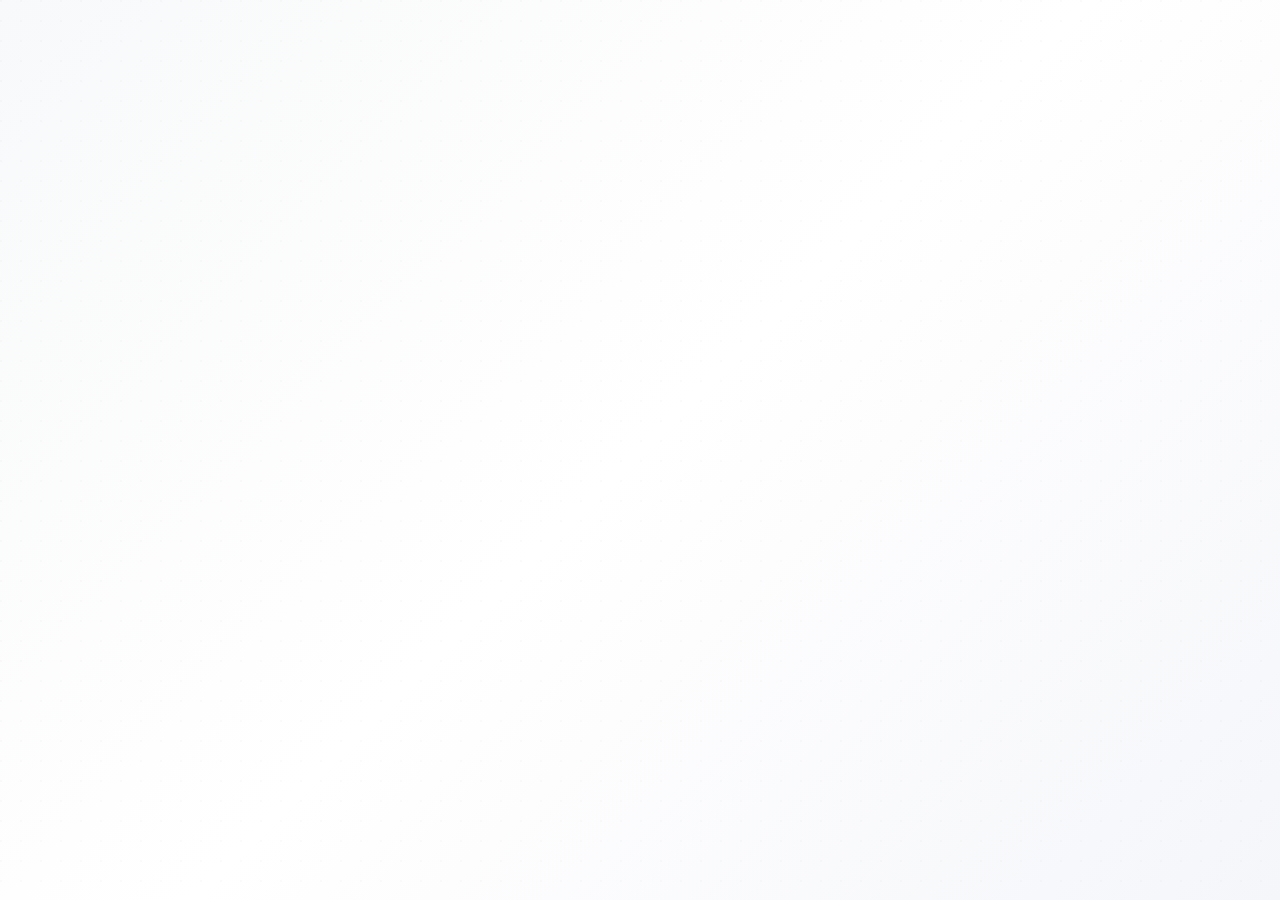
<file: contact.html>
<!DOCTYPE html>
<html lang="vi">
<head>
  <meta charset="UTF-8">
  <meta name="viewport" content="width=device-width, initial-scale=1.0">
  <meta name="description" content="Đăng ký tư vấn học bổng FPT University 2025">
  <title>Đăng ký tư vấn | FPT University</title>
  
  <!-- Critical CSS inline -->
  <style>
    body{margin:0;font-family:-apple-system,BlinkMacSystemFont,'Segoe UI',Roboto,sans-serif}
    .skip-link{position:absolute;top:-40px;left:0;background:#0066cc;color:#fff;padding:8px 16px;z-index:1000;text-decoration:none}
    .skip-link:focus{top:16px}
  </style>
  
  <link rel="stylesheet" href="styles/base.css">
  <link rel="stylesheet" href="styles/components.css">
  <script defer src="js/main-contact.js" type="module"></script>
  <script defer src="js/share.js"></script>
</head>
<body>
  <!-- Skip to Content -->
  <a href="#main-content" class="skip-link">Bỏ qua đến nội dung chính</a>
  
  <!-- Header will be inserted here by component-loader.js -->
  <div id="header-placeholder"></div>
  
  <!-- Main Content -->
  <main id="main-content"></main>

  <!-- Footer will be inserted here by component-loader.js -->

  <!-- Toast Notification -->
  <div id="toast" role="alert" aria-live="assertive" aria-atomic="true"></div>
</body>
</html>
</file>
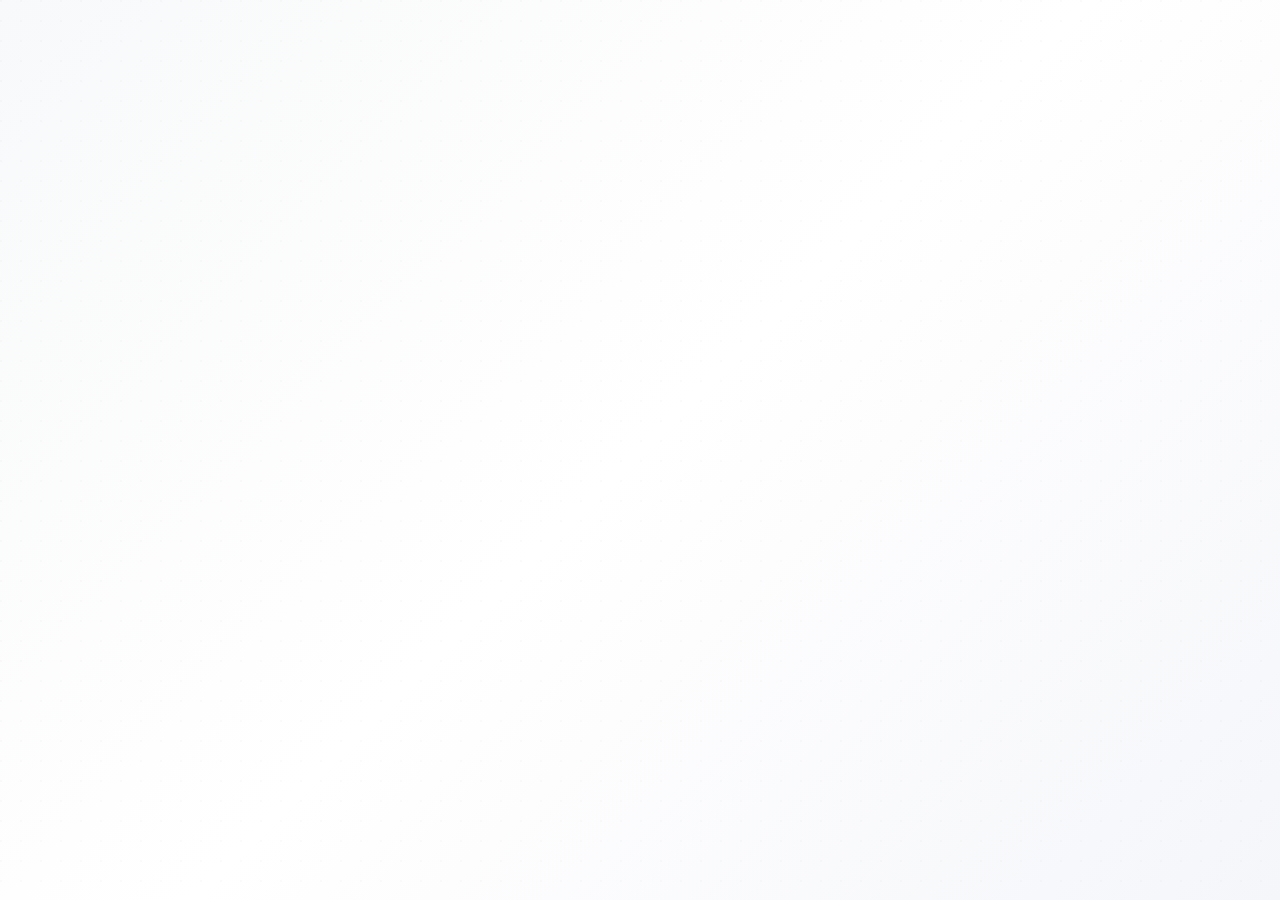
<file: finder.html>
<!DOCTYPE html>
<html lang="vi">
<head>
  <meta charset="UTF-8">
  <meta name="viewport" content="width=device-width, initial-scale=1.0">
  <meta name="description" content="Tìm học bổng phù hợp với bạn - Scholarship Finder FPT University 2025">
  <title>Scholarship Finder – Tìm học bổng phù hợp | FPT University</title>
  
  <!-- Critical CSS inline -->
  <style>
    body{margin:0;font-family:-apple-system,BlinkMacSystemFont,'Segoe UI',Roboto,sans-serif}
    .skip-link{position:absolute;top:-40px;left:0;background:#0066cc;color:#fff;padding:8px 16px;z-index:1000;text-decoration:none}
    .skip-link:focus{top:16px}
  </style>
  
  <link rel="stylesheet" href="styles/base.css">
  <link rel="stylesheet" href="styles/components.css">
  <script defer src="js/main-finder.js" type="module"></script>
  <script defer src="js/share.js"></script>
</head>
<body>
  <!-- Skip to Content -->
  <a href="#main-content" class="skip-link">Bỏ qua đến nội dung chính</a>
  
  <!-- Header will be inserted here by component-loader.js -->
  <div id="header-placeholder"></div>
  
  <!-- Main Content -->
  <main id="main-content"></main>

  <!-- Footer will be inserted here by component-loader.js -->

  <!-- Toast Notification -->
  <div id="toast" role="alert" aria-live="assertive" aria-atomic="true"></div>
</body>
</html>
</file>
<file: styles/components.css>
/* Header & Navigation - Glass morphism */
.header {
  position: sticky;
  top: 0;
  z-index: 40;
  backdrop-filter: blur(18px);
  -webkit-backdrop-filter: blur(18px);
  background: linear-gradient(
    90deg,
    rgba(245, 246, 251, 0.94),
    rgba(245, 246, 251, 0.98)
  );
  border-bottom: 1px solid rgba(215, 219, 234, 0.9);
  box-shadow: 0 12px 30px rgba(15, 23, 42, 0.02);
}

.nav {
  display: flex;
  justify-content: space-between;
  align-items: center;
  padding: var(--spacing-md) 0;
  gap: var(--spacing-lg);
}

.nav-logo {
  display: inline-flex;
  align-items: center;
  justify-content: center;
  padding: var(--spacing-md) var(--spacing-lg);
  background: var(--color-secondary);
  border-radius: var(--radius-lg);
  text-decoration: none;
  transition: all var(--transition-base);
  white-space: nowrap;
  min-width: fit-content;
}

.nav-logo:hover {
  background: var(--color-secondary-dark);
  transform: translateY(-1px);
  box-shadow: 0 2px 4px rgba(0, 0, 0, 0.1);
}

.nav-logo img {
  height: 32px;
  display: block;
}

.nav-list {
  display: flex;
  list-style: none;
  gap: var(--spacing-xs);
  margin: 0;
  padding: 0;
  flex-wrap: wrap;
  align-items: center;
}

.nav-list li {
  margin: 0;
}

.nav-list a,
.nav-pill {
  display: inline-block;
  padding: 0.55rem 1.1rem;
  border-radius: var(--radius-pill);
  font-size: 0.85rem;
  font-weight: var(--font-weight-medium);
  color: var(--color-text-muted);
  text-decoration: none;
  transition: background var(--transition-fast), color var(--transition-fast),
    transform var(--transition-fast), box-shadow var(--transition-fast);
  white-space: nowrap;
  border: 1px solid transparent;
}

.nav-list a:hover,
.nav-pill:hover {
  background: rgba(255, 255, 255, 0.9);
  color: var(--color-text-main);
  transform: translateY(-1px);
}

.nav-list a:active,
.nav-pill:active {
  transform: translateY(0);
}

/* Active nav item */
.nav-list a[href="#hero"],
.nav-pill--active {
  background: var(--color-text-main);
  color: #fff;
  box-shadow: 0 10px 25px rgba(15, 23, 42, 0.25);
  transform: translateY(-1px);
  border-color: var(--color-text-main);
}

.nav-list a[href="#hero"]:hover,
.nav-pill--active:hover {
  background: var(--color-text-main);
  color: #fff;
  transform: translateY(-1px);
}

@media (max-width: 768px) {
  .nav {
    flex-direction: column;
    align-items: stretch;
    gap: var(--spacing-md);
  }

  .nav-logo {
    align-self: center;
    width: fit-content;
  }

  .nav-list {
    justify-content: center;
    gap: var(--spacing-xs);
    width: 100%;
  }

  .nav-list a,
  .nav-pill {
    font-size: var(--font-size-xs);
    padding: var(--spacing-xs) var(--spacing-sm);
    flex: 1;
    text-align: center;
    min-width: 0;
  }
}

@media (max-width: 480px) {
  .nav-list {
    flex-direction: column;
    gap: var(--spacing-xs);
  }

  .nav-list a,
  .nav-pill {
    width: 100%;
  }
}

/* Buttons - Gradient subtle */
.btn {
  display: inline-block;
  padding: var(--spacing-sm) var(--spacing-lg);
  font-size: var(--font-size-base);
  font-weight: var(--font-weight-medium);
  text-align: center;
  border-radius: var(--radius-md);
  transition: all var(--transition-base);
  cursor: pointer;
  border: 2px solid transparent;
  position: relative;
  overflow: hidden;
}

.btn:disabled {
  opacity: 0.6;
  cursor: not-allowed;
}

.btn-primary {
  background-image: linear-gradient(
    135deg,
    var(--color-primary),
    var(--color-primary-deep)
  );
  background-size: 140% 140%;
  background-position: 0% 0%;
  color: #fff;
  border-color: transparent;
}

.btn-primary:hover:not(:disabled) {
  background-position: 100% 0%;
  transform: translateY(-1px);
  box-shadow: 0 8px 20px rgba(0, 102, 204, 0.3);
}

.btn-secondary {
  background-color: var(--color-secondary);
  color: white;
  border-color: transparent;
}

.btn-secondary:hover:not(:disabled) {
  background-color: var(--color-secondary-dark);
  transform: translateY(-1px);
  box-shadow: 0 8px 20px rgba(255, 102, 0, 0.3);
}

.btn-outline {
  background: rgba(255, 255, 255, 0.9);
  border: 1px solid var(--color-border-subtle);
  color: var(--color-text-main);
}

.btn-outline:hover:not(:disabled) {
  background: white;
  border-color: var(--color-primary);
  color: var(--color-primary);
  transform: translateY(-1px);
  box-shadow: 0 4px 12px rgba(0, 0, 0, 0.1);
}

.btn-sm {
  padding: 0.45rem 0.9rem;
  font-size: 0.8rem;
}

.btn-lg {
  padding: var(--spacing-md) var(--spacing-xl);
  font-size: var(--font-size-lg);
}

/* Cards - Floating cards */
.card {
  background: linear-gradient(
    135deg,
    rgba(255, 255, 255, 0.96),
    rgba(248, 249, 255, 0.98)
  );
  border-radius: 20px;
  border: 1px solid rgba(226, 228, 239, 0.9);
  box-shadow: 0 18px 40px rgba(15, 23, 42, 0.06);
  padding: 1.4rem 1.3rem;
  transition: transform 0.18s ease-out, box-shadow 0.18s ease-out,
    border-color 0.18s ease-out;
  position: relative;
}

.card:hover {
  transform: translateY(-3px);
  box-shadow: 0 22px 50px rgba(15, 23, 42, 0.12);
  border-color: rgba(255, 138, 60, 0.55);
}

.card:focus-within {
  outline: none;
  box-shadow: 0 0 0 3px rgba(0, 102, 204, 0.2),
    0 22px 50px rgba(15, 23, 42, 0.12);
}

.card-header {
  margin-bottom: var(--spacing-md);
}

.card-title {
  font-size: var(--font-size-xl);
  font-weight: var(--font-weight-bold);
  margin-bottom: var(--spacing-sm);
}

.card-body {
  margin-bottom: var(--spacing-md);
}

.card-footer {
  display: flex;
  flex-wrap: wrap;
  gap: var(--spacing-sm);
  margin-top: var(--spacing-lg);
}

/* Grid - Auto-fit */
.grid {
  display: grid;
  gap: 1.4rem;
  grid-template-columns: 1fr;
}

.grid-3 {
  display: grid;
  gap: 1.4rem;
  grid-template-columns: repeat(auto-fit, minmax(260px, 1fr));
}

@media (min-width: 640px) {
  .grid {
    grid-template-columns: repeat(2, 1fr);
  }
}

@media (min-width: 1024px) {
  .grid {
    grid-template-columns: repeat(3, 1fr);
  }
}

.grid-item {
  min-width: 280px;
}

/* Forms - Soft, modern */
.form-group {
  margin-bottom: var(--spacing-lg);
}

.form-label {
  display: block;
  margin-bottom: var(--spacing-sm);
  font-weight: var(--font-weight-semibold);
  color: var(--color-text);
  font-size: var(--font-size-sm);
}

.form-label .required {
  color: var(--color-error);
  margin-left: 2px;
}

.form-input,
.form-select,
.form-textarea,
.field-control {
  width: 100%;
  padding: var(--spacing-md);
  border-radius: 12px;
  border: 1px solid rgba(223, 227, 242, 0.95);
  background: rgba(249, 250, 255, 0.95);
  box-shadow: inset 0 1px 0 rgba(255, 255, 255, 0.9);
  font-size: var(--font-size-base);
  transition: all var(--transition-base);
  color: var(--color-text);
}

.form-input:focus,
.form-select:focus,
.form-textarea:focus,
.field-control:focus-visible {
  outline: none;
  border-color: rgba(255, 138, 60, 0.8);
  background: white;
  box-shadow: 0 0 0 1px rgba(255, 138, 60, 0.35),
    0 8px 18px rgba(255, 138, 60, 0.18);
}

.form-input:hover,
.form-select:hover,
.field-control:hover {
  border-color: rgba(255, 138, 60, 0.5);
  background: white;
}

.form-input:invalid:not(:placeholder-shown),
.form-select:invalid:not(:placeholder-shown),
.field-invalid {
  border-color: rgba(239, 68, 68, 0.9);
  background: #fef2f2;
}

.form-error,
.field-error {
  color: #dc2626;
  font-size: 0.78rem;
  margin-top: 0.25rem;
  display: none;
}

.form-input:invalid:not(:placeholder-shown) ~ .form-error,
.field-invalid ~ .field-error {
  display: block;
}

.form-checkbox,
.form-radio {
  margin-right: var(--spacing-xs);
}

/* Finder form specific */
.finder-form {
  padding: var(--spacing-lg);
}

.finder-form .grid {
  gap: var(--spacing-md);
  margin-bottom: var(--spacing-lg);
}

/* Accordion */
.accordion {
  border: 1px solid var(--color-border);
  border-radius: var(--radius-md);
  margin-bottom: var(--spacing-sm);
  overflow: hidden;
  background: white;
}

.accordion-header {
  width: 100%;
  padding: var(--spacing-md) var(--spacing-lg);
  background: var(--color-bg-light);
  text-align: left;
  font-weight: var(--font-weight-semibold);
  cursor: pointer;
  display: flex;
  justify-content: space-between;
  align-items: center;
  transition: background-color var(--transition-base);
}

.accordion-header:hover {
  background: var(--color-bg-dark);
}

.accordion-header[aria-expanded="true"] {
  background: var(--color-bg-dark);
}

.accordion-icon {
  transition: transform var(--transition-base);
  font-size: var(--font-size-lg);
}

.accordion-header[aria-expanded="true"] .accordion-icon {
  transform: rotate(180deg);
}

.accordion-content {
  max-height: 0;
  overflow: hidden;
  transition: max-height var(--transition-slow);
}

.accordion-content-inner {
  padding: var(--spacing-md) var(--spacing-lg);
  background: white;
}

.accordion-header[aria-expanded="true"] + .accordion-content {
  max-height: 1000px;
}

/* Toast - Modern */
#toast-root {
  position: fixed;
  inset-block-end: 1.5rem;
  inset-inline-end: 1.5rem;
  display: flex;
  flex-direction: column;
  gap: 0.5rem;
  z-index: 60;
}

.toast {
  min-width: 220px;
  padding: 0.7rem 0.9rem;
  border-radius: var(--radius-pill);
  background: rgba(15, 23, 42, 0.9);
  color: #fff;
  font-size: 0.8rem;
  display: flex;
  align-items: center;
  gap: 0.5rem;
  opacity: 0;
  transform: translateY(10px);
  transition: opacity 0.18s ease-out, transform 0.18s ease-out;
  box-shadow: 0 10px 25px rgba(0, 0, 0, 0.2);
}

.toast.show,
.toast--visible {
  opacity: 1;
  transform: translateY(0);
}

.toast--success,
.toast.success {
  background: linear-gradient(135deg, #22c55e, #16a34a);
}

.toast--error,
.toast.error {
  background: linear-gradient(135deg, #ef4444, #b91c1c);
}

/* Back to top */
.back-to-top {
  position: fixed;
  inset-block-end: 1.6rem;
  inset-inline-start: 1.6rem;
  width: 42px;
  height: 42px;
  border-radius: var(--radius-pill);
  border: 0;
  background: rgba(15, 23, 42, 0.92);
  color: #fff;
  display: flex;
  align-items: center;
  justify-content: center;
  cursor: pointer;
  opacity: 0;
  pointer-events: none;
  transform: translateY(10px);
  transition: opacity 0.18s ease-out, transform 0.18s ease-out;
  box-shadow: 0 4px 12px rgba(0, 0, 0, 0.15);
  z-index: 50;
}

.back-to-top:hover {
  background: rgba(15, 23, 42, 1);
  transform: translateY(-2px);
  box-shadow: 0 6px 16px rgba(0, 0, 0, 0.2);
}

.back-to-top--visible {
  opacity: 1;
  pointer-events: auto;
  transform: translateY(0);
}

/* Compare Table */
.compare-section {
  margin: var(--spacing-2xl) 0;
}

.table-scroll {
  overflow-x: auto;
  -webkit-overflow-scrolling: touch;
  margin-top: var(--spacing-lg);
}

.compare-table {
  width: 100%;
  border-collapse: collapse;
  background: white;
  border-radius: var(--radius-md);
  overflow: hidden;
  box-shadow: var(--shadow-md);
  min-width: 600px;
}

.compare-table th,
.compare-table td {
  padding: var(--spacing-md);
  text-align: left;
  border-bottom: 1px solid var(--color-border);
}

.compare-table th {
  background: var(--color-bg-light);
  font-weight: var(--font-weight-semibold);
}

.compare-table tr:last-child td {
  border-bottom: none;
}

.compare-table .compare-actions {
  display: flex;
  gap: var(--spacing-sm);
  flex-wrap: wrap;
}

@media (max-width: 768px) {
  .compare-table {
    font-size: var(--font-size-sm);
  }

  .compare-table th,
  .compare-table td {
    padding: var(--spacing-sm);
  }
}

/* Finder Results */
.finder-results {
  margin-top: var(--spacing-xl);
}

.finder-result-card {
  margin-bottom: var(--spacing-md);
}

.finder-actions {
  margin-bottom: var(--spacing-lg);
}

/* Badges & Chips */
.badge,
.finder-fit-badge {
  display: inline-flex;
  align-items: center;
  gap: 0.3rem;
  padding: 0.2rem 0.7rem;
  border-radius: var(--radius-pill);
  font-size: 0.75rem;
  font-weight: 500;
  margin-bottom: var(--spacing-sm);
}

.badge::before,
.finder-fit-badge::before {
  content: "";
  width: 6px;
  height: 6px;
  border-radius: var(--radius-pill);
  background: currentColor;
  flex-shrink: 0;
}

.badge-very-high,
.finder-fit-very-high {
  background: #dcfce7;
  color: #15803d;
}

.badge-high,
.finder-fit-high {
  background: #fef3c7;
  color: #b45309;
}

.badge-medium,
.finder-fit-medium {
  background: #e0eaff;
  color: #1d4ed8;
}

.finder-fit-very-high {
  background: var(--color-primary);
  color: white;
  font-weight: var(--font-weight-bold);
}

.finder-fit-very-high::before {
  background: white;
}

.finder-reason {
  color: var(--color-text-light);
  font-size: var(--font-size-sm);
  margin-top: var(--spacing-xs);
}

.finder-story {
  font-style: italic;
  color: var(--color-text-light);
  font-size: var(--font-size-sm);
  margin-top: var(--spacing-md);
  padding-top: var(--spacing-md);
  border-top: 1px solid var(--color-border);
}

/* Stats - Modern pills */
.stats {
  display: grid;
  grid-template-columns: repeat(auto-fit, minmax(200px, 1fr));
  gap: var(--spacing-lg);
  margin: var(--spacing-xl) 0;
}

.stat-item {
  text-align: center;
  position: relative;
}

.stat-item::before {
  content: "";
  position: absolute;
  top: 0;
  left: 50%;
  transform: translateX(-50%);
  width: 40px;
  height: 40px;
  border-radius: var(--radius-pill);
  background: rgba(255, 102, 0, 0.1);
  z-index: 0;
}

.stat-number {
  font-size: var(--font-size-4xl);
  font-weight: var(--font-weight-bold);
  color: var(--color-primary);
  display: block;
  position: relative;
  z-index: 1;
}

.stat-label {
  font-size: var(--font-size-lg);
  color: var(--color-text-light);
  margin-top: var(--spacing-xs);
  position: relative;
  z-index: 1;
}

/* Section Spacing */
.section-title {
  text-align: center;
  margin-bottom: var(--spacing-xl);
}

.hero-section {
  padding: var(--spacing-3xl) 0;
}

/* Hero - Modern card */
.hero {
  margin-top: 2.4rem;
  padding: 2.4rem 1.8rem;
  border-radius: var(--radius-lg);
  background: radial-gradient(
    circle at top left,
    #ffe7d3 0,
    #fff4e9 30%,
    #ffffff 70%
  );
  box-shadow: var(--shadow-soft);
  display: grid;
  gap: 1.8rem;
}

@media (min-width: 768px) {
  .hero {
    grid-template-columns: minmax(0, 1.4fr) minmax(0, 1fr);
    padding: 2.6rem 2.2rem;
  }
}

/* Financial Aid - Gradient card */
#financial-aid .card {
  background: linear-gradient(135deg, #fff4e9 0%, #ffe7d3 50%, #ffffff 100%);
  border-color: rgba(255, 138, 60, 0.2);
}

/* What-if section */
#finder-whatif {
  margin-top: var(--spacing-xl);
  padding: var(--spacing-lg);
  background: var(--color-bg-light);
  border-radius: var(--radius-lg);
}

.whatif-controls {
  margin-bottom: var(--spacing-lg);
}

#whatif-results {
  margin-top: var(--spacing-lg);
}

/* Loading Skeleton */
.skeleton {
  background: linear-gradient(
    90deg,
    var(--color-bg-dark) 25%,
    var(--color-bg-light) 50%,
    var(--color-bg-dark) 75%
  );
  background-size: 200% 100%;
  animation: loading 1.5s ease-in-out infinite;
  border-radius: var(--radius-md);
}

@keyframes loading {
  0% {
    background-position: 200% 0;
  }
  100% {
    background-position: -200% 0;
  }
}
</file>
<file: styles/base.css>
/* Modern CSS Reset */
*,
*::before,
*::after {
  box-sizing: border-box;
  margin: 0;
  padding: 0;
}

html {
  scroll-behavior: smooth;
}

@media (prefers-reduced-motion: reduce) {
  html {
    scroll-behavior: auto;
  }
  *,
  *::before,
  *::after {
    animation-duration: 0.01ms !important;
    animation-iteration-count: 1 !important;
    transition-duration: 0.01ms !important;
  }
}

body {
  font-family: -apple-system, BlinkMacSystemFont, "Segoe UI", Roboto,
    "Helvetica Neue", Arial, sans-serif;
  font-size: 15px;
  line-height: 1.6;
  color: var(--color-text);
  background: linear-gradient(135deg, #f8f9fa 0%, #ffffff 50%, #f5f6fa 100%);
  background-attachment: fixed;
  -webkit-font-smoothing: antialiased;
  -moz-osx-font-smoothing: grayscale;
}

/* Add subtle noise overlay effect */
body::before {
  content: "";
  position: fixed;
  top: 0;
  left: 0;
  width: 100%;
  height: 100%;
  background-image: radial-gradient(
    circle at 1px 1px,
    rgba(0, 0, 0, 0.015) 1px,
    transparent 0
  );
  background-size: 20px 20px;
  pointer-events: none;
  z-index: 0;
}

img {
  max-width: 100%;
  height: auto;
  display: block;
}

a {
  color: var(--color-accent, var(--color-primary));
  text-decoration: none;
  transition: color var(--transition-fast),
    text-decoration-color var(--transition-fast);
  text-decoration-color: transparent;
}

a:hover {
  text-decoration: underline;
  text-decoration-color: currentColor;
}

button {
  font-family: inherit;
  cursor: pointer;
  border: none;
  background: none;
}

input,
select,
textarea {
  font-family: inherit;
  font-size: inherit;
}

/* CSS Variables */
:root {
  /* Colors */
  --color-primary: #ff6600;
  --color-primary-dark: #e55a00;
  --color-primary-deep: #cc5200;
  --color-secondary: #0066cc;
  --color-secondary-dark: #0052a3;
  --color-accent: #0066cc;
  --color-text: #0f172a;
  --color-text-main: #1e293b;
  --color-text-light: #64748b;
  --color-text-muted: #94a3b8;
  --color-bg: #ffffff;
  --color-bg-light: #f8f9fa;
  --color-bg-dark: #e9ecef;
  --color-border: #dee2e6;
  --color-border-subtle: #e2e8f0;
  --color-success: #28a745;
  --color-error: #dc3545;
  --color-warning: #ffc107;

  /* Spacing */
  --spacing-xs: 0.25rem;
  --spacing-sm: 0.5rem;
  --spacing-md: 1rem;
  --spacing-lg: 1.5rem;
  --spacing-xl: 2rem;
  --spacing-2xl: 3rem;
  --spacing-3xl: 4rem;

  /* Typography */
  --font-size-xs: 0.75rem;
  --font-size-sm: 0.875rem;
  --font-size-base: 1rem;
  --font-size-lg: 1.125rem;
  --font-size-xl: 1.25rem;
  --font-size-2xl: 1.5rem;
  --font-size-3xl: 2rem;
  --font-size-4xl: 2.5rem;

  --font-weight-normal: 400;
  --font-weight-medium: 500;
  --font-weight-semibold: 600;
  --font-weight-bold: 700;

  /* Border Radius */
  --radius-sm: 4px;
  --radius-md: 8px;
  --radius-lg: 12px;
  --radius-xl: 16px;
  --radius-pill: 999px;

  /* Shadows */
  --shadow-sm: 0 1px 2px rgba(0, 0, 0, 0.05);
  --shadow-md: 0 4px 6px rgba(0, 0, 0, 0.1);
  --shadow-lg: 0 10px 15px rgba(0, 0, 0, 0.1);
  --shadow-soft: 0 18px 40px rgba(15, 23, 42, 0.06);

  /* Transitions */
  --transition-fast: 150ms ease;
  --transition-base: 250ms ease;
  --transition-slow: 350ms ease;
}

/* Main Content - Add padding for fixed header */
main#main-content {
  padding-top: 100px;
}

@media (max-width: 768px) {
  main#main-content {
    padding-top: 70px;
  }
}

/* Container */
.container {
  width: 100%;
  max-width: 1200px;
  margin: 0 auto;
  padding: 0 1.25rem;
  position: relative;
  z-index: 1;
}

@media (min-width: 768px) {
  .container {
    padding: 0 2rem;
    max-width: 1280px;
  }
}

@media (min-width: 1024px) {
  .container {
    padding: 0 3.5rem;
    max-width: 1400px;
  }
}

/* Typography - Fluid scale */
h1,
.h1 {
  font-size: clamp(1.9rem, 1.4rem + 1.5vw, 2.6rem);
  line-height: 1.1;
  letter-spacing: -0.03em;
  font-weight: var(--font-weight-bold);
  margin-bottom: var(--spacing-md);
  color: var(--color-text);
}

h2,
.h2 {
  font-size: clamp(1.4rem, 1.1rem + 0.7vw, 1.8rem);
  line-height: 1.2;
  font-weight: var(--font-weight-bold);
  margin-bottom: var(--spacing-md);
  color: var(--color-text);
}

h3,
.h3 {
  font-size: clamp(1.15rem, 1rem + 0.4vw, 1.3rem);
  line-height: 1.3;
  font-weight: var(--font-weight-semibold);
  margin-bottom: var(--spacing-sm);
  color: var(--color-text);
}

h4,
h5,
h6 {
  font-weight: var(--font-weight-semibold);
  line-height: 1.4;
  margin-bottom: var(--spacing-sm);
  color: var(--color-text);
}

p {
  margin-bottom: var(--spacing-md);
}

/* Section spacing */
.section {
  padding: 2.25rem 0;
  position: relative;
  z-index: 1;
}

@media (min-width: 768px) {
  .section {
    padding: 3rem 0;
  }
}

@media (min-width: 1024px) {
  .section {
    padding: 3.5rem 0;
  }
}

/* Utilities */
.sr-only {
  position: absolute;
  width: 1px;
  height: 1px;
  padding: 0;
  margin: -1px;
  overflow: hidden;
  clip: rect(0, 0, 0, 0);
  white-space: nowrap;
  border-width: 0;
}

.skip-link {
  position: absolute;
  top: -40px;
  left: 0;
  background: var(--color-primary);
  color: white;
  padding: var(--spacing-sm) var(--spacing-md);
  z-index: 1000;
  border-radius: var(--radius-md);
}

.skip-link:focus {
  top: var(--spacing-md);
}

.text-center {
  text-align: center;
}

.text-muted {
  color: var(--color-text-muted);
}

.mt-0 {
  margin-top: 0;
}
.mb-0 {
  margin-bottom: 0;
}
.mt-md {
  margin-top: var(--spacing-md);
}
.mb-md {
  margin-bottom: var(--spacing-md);
}
.mt-lg {
  margin-top: var(--spacing-lg);
}
.mb-lg {
  margin-bottom: var(--spacing-lg);
}

/* Focus States - Modern */
*:focus-visible {
  outline: none;
  box-shadow: 0 0 0 3px rgba(0, 102, 204, 0.3);
  border-radius: var(--radius-sm);
}

button:focus-visible,
a:focus-visible {
  outline: none;
  box-shadow: 0 0 0 3px rgba(0, 102, 204, 0.3);
}

input:focus-visible,
select:focus-visible,
textarea:focus-visible {
  outline: none;
  box-shadow: 0 0 0 3px rgba(0, 102, 204, 0.2);
}
</file>
